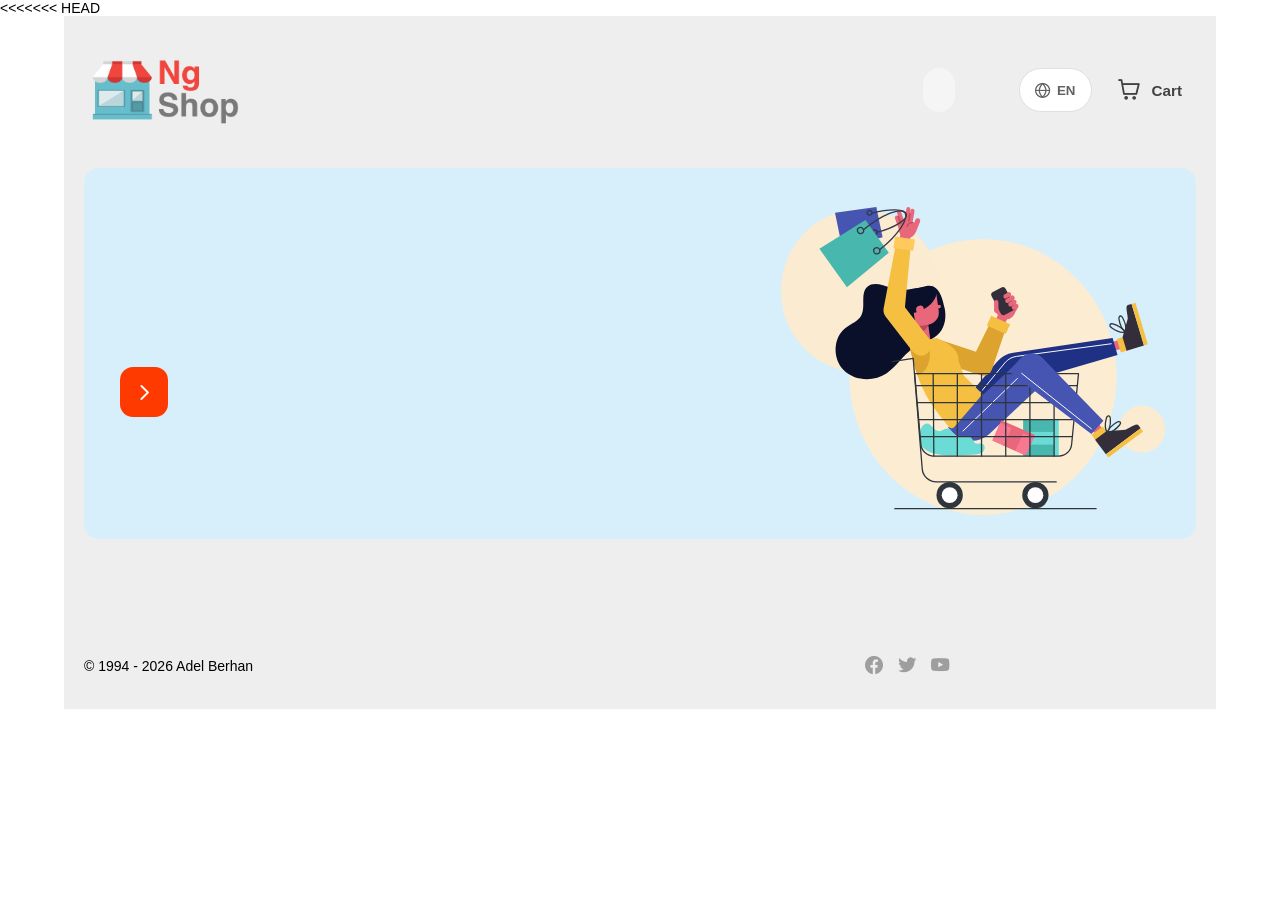
<file: index.html>
<!DOCTYPE html>
<html lang="en" data-critters-container>
  <head>
    <meta charset="utf-8">
    <title>NgShop</title>
<<<<<<< HEAD
    <!-- <base href="/ng-shop/" /> -->
    <meta name="viewport" content="width=device-width, initial-scale=1">
    <link rel="icon" type="image/x-icon" href="favicon.ico">

  <style>@import"https://fonts.googleapis.com/css2?family=Open+Sans:wght@300;400;600&display=swap";:root{--surface-a:#ffffff;--surface-b:#f8f9fa;--surface-c:#e9ecef;--surface-d:#dee2e6;--surface-e:#ffffff;--surface-f:#ffffff;--text-color:#495057;--text-color-secondary:#6c757d;--primary-color:#3B82F6;--primary-color-text:#ffffff;--font-family:-apple-system, BlinkMacSystemFont, Segoe UI, Roboto, Helvetica, Arial, sans-serif, Apple Color Emoji, Segoe UI Emoji, Segoe UI Symbol;--surface-0:#ffffff;--surface-50:#FAFAFA;--surface-100:#F5F5F5;--surface-200:#EEEEEE;--surface-300:#E0E0E0;--surface-400:#BDBDBD;--surface-500:#9E9E9E;--surface-600:#757575;--surface-700:#616161;--surface-800:#424242;--surface-900:#212121;--gray-50:#FAFAFA;--gray-100:#F5F5F5;--gray-200:#EEEEEE;--gray-300:#E0E0E0;--gray-400:#BDBDBD;--gray-500:#9E9E9E;--gray-600:#757575;--gray-700:#616161;--gray-800:#424242;--gray-900:#212121;--content-padding:1.25rem;--inline-spacing:.5rem;--border-radius:6px;--surface-ground:#eff3f8;--surface-section:#ffffff;--surface-card:#ffffff;--surface-overlay:#ffffff;--surface-border:#dfe7ef;--surface-hover:#f6f9fc;--focus-ring:0 0 0 .2rem #BFDBFE;--maskbg:rgba(0, 0, 0, .4);--highlight-bg:#EFF6FF;--highlight-text-color:#1D4ED8;color-scheme:light}*{box-sizing:border-box}:root{--blue-50:#f5f9ff;--blue-100:#d0e1fd;--blue-200:#abc9fb;--blue-300:#85b2f9;--blue-400:#609af8;--blue-500:#3b82f6;--blue-600:#326fd1;--blue-700:#295bac;--blue-800:#204887;--blue-900:#183462;--green-50:#f4fcf7;--green-100:#caf1d8;--green-200:#a0e6ba;--green-300:#76db9b;--green-400:#4cd07d;--green-500:#22c55e;--green-600:#1da750;--green-700:#188a42;--green-800:#136c34;--green-900:#0e4f26;--yellow-50:#fefbf3;--yellow-100:#faedc4;--yellow-200:#f6de95;--yellow-300:#f2d066;--yellow-400:#eec137;--yellow-500:#eab308;--yellow-600:#c79807;--yellow-700:#a47d06;--yellow-800:#816204;--yellow-900:#5e4803;--cyan-50:#f3fbfd;--cyan-100:#c3edf5;--cyan-200:#94e0ed;--cyan-300:#65d2e4;--cyan-400:#35c4dc;--cyan-500:#06b6d4;--cyan-600:#059bb4;--cyan-700:#047f94;--cyan-800:#036475;--cyan-900:#024955;--pink-50:#fef6fa;--pink-100:#fad3e7;--pink-200:#f7b0d3;--pink-300:#f38ec0;--pink-400:#f06bac;--pink-500:#ec4899;--pink-600:#c93d82;--pink-700:#a5326b;--pink-800:#822854;--pink-900:#5e1d3d;--indigo-50:#f7f7fe;--indigo-100:#dadafc;--indigo-200:#bcbdf9;--indigo-300:#9ea0f6;--indigo-400:#8183f4;--indigo-500:#6366f1;--indigo-600:#5457cd;--indigo-700:#4547a9;--indigo-800:#363885;--indigo-900:#282960;--teal-50:#f3fbfb;--teal-100:#c7eeea;--teal-200:#9ae0d9;--teal-300:#6dd3c8;--teal-400:#41c5b7;--teal-500:#14b8a6;--teal-600:#119c8d;--teal-700:#0e8174;--teal-800:#0b655b;--teal-900:#084a42;--orange-50:#fff8f3;--orange-100:#feddc7;--orange-200:#fcc39b;--orange-300:#fba86f;--orange-400:#fa8e42;--orange-500:#f97316;--orange-600:#d46213;--orange-700:#ae510f;--orange-800:#893f0c;--orange-900:#642e09;--bluegray-50:#f7f8f9;--bluegray-100:#dadee3;--bluegray-200:#bcc3cd;--bluegray-300:#9fa9b7;--bluegray-400:#818ea1;--bluegray-500:#64748b;--bluegray-600:#556376;--bluegray-700:#465161;--bluegray-800:#37404c;--bluegray-900:#282e38;--purple-50:#fbf7ff;--purple-100:#ead6fd;--purple-200:#dab6fc;--purple-300:#c996fa;--purple-400:#b975f9;--purple-500:#a855f7;--purple-600:#8f48d2;--purple-700:#763cad;--purple-800:#5c2f88;--purple-900:#432263;--red-50:#fff5f5;--red-100:#ffd0ce;--red-200:#ffaca7;--red-300:#ff8780;--red-400:#ff6259;--red-500:#ff3d32;--red-600:#d9342b;--red-700:#b32b23;--red-800:#8c221c;--red-900:#661814;--primary-50:#f5f9ff;--primary-100:#d0e1fd;--primary-200:#abc9fb;--primary-300:#85b2f9;--primary-400:#609af8;--primary-500:#3b82f6;--primary-600:#326fd1;--primary-700:#295bac;--primary-800:#204887;--primary-900:#183462}@charset "UTF-8";:root{--animate-duration:1s;--animate-delay:1s;--animate-repeat:1}body{font-family:sans-serif,open sans;font-size:14px}*{max-width:100%}body{max-width:100%;margin:0;padding:0}</style><link rel="stylesheet" href="styles.a1c644730b64e2ab.css" media="print" onload="this.media='all'"><noscript><link rel="stylesheet" href="styles.a1c644730b64e2ab.css"></noscript></head>
  <body>
    <ng-shop-root></ng-shop-root>
  <script src="runtime.d2558e461d8ce1ed.js" type="module"></script><script src="polyfills.2224484c337dc761.js" type="module"></script><script src="main.601c6daadef14318.js" type="module"></script></body>
    <base href="/">
    <meta name="viewport" content="width=device-width, initial-scale=1">
    <link rel="icon" type="image/x-icon" href="favicon.ico">
  <style>@import"https://fonts.googleapis.com/css2?family=Open+Sans:wght@300;400;600&display=swap";:root{font-family:Inter var,sans-serif;font-feature-settings:"cv02","cv03","cv04","cv11";font-variation-settings:normal;--font-family:"Inter var", sans-serif;--font-feature-settings:"cv02","cv03","cv04","cv11";--surface-a:#ffffff;--surface-b:#f8f9fa;--surface-c:#e9ecef;--surface-d:#dee2e6;--surface-e:#ffffff;--surface-f:#ffffff;--text-color:#495057;--text-color-secondary:#6c757d;--primary-color:#3B82F6;--primary-color-text:#ffffff;--surface-0:#ffffff;--surface-50:#FAFAFA;--surface-100:#F5F5F5;--surface-200:#EEEEEE;--surface-300:#E0E0E0;--surface-400:#BDBDBD;--surface-500:#9E9E9E;--surface-600:#757575;--surface-700:#616161;--surface-800:#424242;--surface-900:#212121;--gray-50:#FAFAFA;--gray-100:#F5F5F5;--gray-200:#EEEEEE;--gray-300:#E0E0E0;--gray-400:#BDBDBD;--gray-500:#9E9E9E;--gray-600:#757575;--gray-700:#616161;--gray-800:#424242;--gray-900:#212121;--content-padding:1.25rem;--inline-spacing:.5rem;--border-radius:6px;--surface-ground:#eff3f8;--surface-section:#ffffff;--surface-card:#ffffff;--surface-overlay:#ffffff;--surface-border:#dfe7ef;--surface-hover:#f6f9fc;--focus-ring:0 0 0 .2rem #BFDBFE;--maskbg:rgba(0, 0, 0, .4);--highlight-bg:#EFF6FF;--highlight-text-color:#1D4ED8;color-scheme:light}@font-face{font-family:Inter var;font-weight:100 900;font-display:swap;font-style:normal;font-named-instance:"Regular";src:url(Inter-roman.var.b2129c009ce46d43.woff2?v=3.19) format("woff2")}@font-face{font-family:Inter var;font-weight:100 900;font-display:swap;font-style:italic;font-named-instance:"Italic";src:url(Inter-italic.var.958a0b9742fb3ae8.woff2?v=3.19) format("woff2")}:root{--blue-50:#f5f9ff;--blue-100:#d0e1fd;--blue-200:#abc9fb;--blue-300:#85b2f9;--blue-400:#609af8;--blue-500:#3b82f6;--blue-600:#326fd1;--blue-700:#295bac;--blue-800:#204887;--blue-900:#183462;--green-50:#f4fcf7;--green-100:#caf1d8;--green-200:#a0e6ba;--green-300:#76db9b;--green-400:#4cd07d;--green-500:#22c55e;--green-600:#1da750;--green-700:#188a42;--green-800:#136c34;--green-900:#0e4f26;--yellow-50:#fefbf3;--yellow-100:#faedc4;--yellow-200:#f6de95;--yellow-300:#f2d066;--yellow-400:#eec137;--yellow-500:#eab308;--yellow-600:#c79807;--yellow-700:#a47d06;--yellow-800:#816204;--yellow-900:#5e4803;--cyan-50:#f3fbfd;--cyan-100:#c3edf5;--cyan-200:#94e0ed;--cyan-300:#65d2e4;--cyan-400:#35c4dc;--cyan-500:#06b6d4;--cyan-600:#059bb4;--cyan-700:#047f94;--cyan-800:#036475;--cyan-900:#024955;--pink-50:#fef6fa;--pink-100:#fad3e7;--pink-200:#f7b0d3;--pink-300:#f38ec0;--pink-400:#f06bac;--pink-500:#ec4899;--pink-600:#c93d82;--pink-700:#a5326b;--pink-800:#822854;--pink-900:#5e1d3d;--indigo-50:#f7f7fe;--indigo-100:#dadafc;--indigo-200:#bcbdf9;--indigo-300:#9ea0f6;--indigo-400:#8183f4;--indigo-500:#6366f1;--indigo-600:#5457cd;--indigo-700:#4547a9;--indigo-800:#363885;--indigo-900:#282960;--teal-50:#f3fbfb;--teal-100:#c7eeea;--teal-200:#9ae0d9;--teal-300:#6dd3c8;--teal-400:#41c5b7;--teal-500:#14b8a6;--teal-600:#119c8d;--teal-700:#0e8174;--teal-800:#0b655b;--teal-900:#084a42;--orange-50:#fff8f3;--orange-100:#feddc7;--orange-200:#fcc39b;--orange-300:#fba86f;--orange-400:#fa8e42;--orange-500:#f97316;--orange-600:#d46213;--orange-700:#ae510f;--orange-800:#893f0c;--orange-900:#642e09;--bluegray-50:#f7f8f9;--bluegray-100:#dadee3;--bluegray-200:#bcc3cd;--bluegray-300:#9fa9b7;--bluegray-400:#818ea1;--bluegray-500:#64748b;--bluegray-600:#556376;--bluegray-700:#465161;--bluegray-800:#37404c;--bluegray-900:#282e38;--purple-50:#fbf7ff;--purple-100:#ead6fd;--purple-200:#dab6fc;--purple-300:#c996fa;--purple-400:#b975f9;--purple-500:#a855f7;--purple-600:#8f48d2;--purple-700:#763cad;--purple-800:#5c2f88;--purple-900:#432263;--red-50:#fff5f5;--red-100:#ffd0ce;--red-200:#ffaca7;--red-300:#ff8780;--red-400:#ff6259;--red-500:#ff3d32;--red-600:#d9342b;--red-700:#b32b23;--red-800:#8c221c;--red-900:#661814;--primary-50:#f5f9ff;--primary-100:#d0e1fd;--primary-200:#abc9fb;--primary-300:#85b2f9;--primary-400:#609af8;--primary-500:#3b82f6;--primary-600:#326fd1;--primary-700:#295bac;--primary-800:#204887;--primary-900:#183462}@layer primeng{*{box-sizing:border-box}}@layer primeng{}@charset "UTF-8";:root{--animate-duration:1s;--animate-delay:1s;--animate-repeat:1}body{font-family:sans-serif,open sans;font-size:14px}:root{--brand-primary:#ff3a00}body{margin:0;padding:0}</style><link rel="stylesheet" href="styles.1106d28347e21e89.css" media="print" onload="this.media='all'"><noscript><link rel="stylesheet" href="styles.1106d28347e21e89.css"></noscript></head>
  <body>
    <ng-shop-root></ng-shop-root>
  <script src="runtime.46602bc6e8a8a7a4.js" type="module"></script><script src="polyfills.5d727838557b299f.js" type="module"></script><script src="main.c61cf2cad62b1aca.js" type="module"></script></body>

    <base href="/">
    <meta name="viewport" content="width=device-width, initial-scale=1">
    <link rel="icon" type="image/x-icon" href="favicon.ico">
  <style>@import"https://fonts.googleapis.com/css2?family=Open+Sans:wght@300;400;600&display=swap";:root{font-family:Inter var,sans-serif;font-feature-settings:"cv02","cv03","cv04","cv11";font-variation-settings:normal;--font-family:"Inter var", sans-serif;--font-feature-settings:"cv02","cv03","cv04","cv11";--surface-a:#ffffff;--surface-b:#f8f9fa;--surface-c:#e9ecef;--surface-d:#dee2e6;--surface-e:#ffffff;--surface-f:#ffffff;--text-color:#495057;--text-color-secondary:#6c757d;--primary-color:#3B82F6;--primary-color-text:#ffffff;--surface-0:#ffffff;--surface-50:#FAFAFA;--surface-100:#F5F5F5;--surface-200:#EEEEEE;--surface-300:#E0E0E0;--surface-400:#BDBDBD;--surface-500:#9E9E9E;--surface-600:#757575;--surface-700:#616161;--surface-800:#424242;--surface-900:#212121;--gray-50:#FAFAFA;--gray-100:#F5F5F5;--gray-200:#EEEEEE;--gray-300:#E0E0E0;--gray-400:#BDBDBD;--gray-500:#9E9E9E;--gray-600:#757575;--gray-700:#616161;--gray-800:#424242;--gray-900:#212121;--content-padding:1.25rem;--inline-spacing:.5rem;--border-radius:6px;--surface-ground:#eff3f8;--surface-section:#ffffff;--surface-card:#ffffff;--surface-overlay:#ffffff;--surface-border:#dfe7ef;--surface-hover:#f6f9fc;--focus-ring:0 0 0 .2rem #BFDBFE;--maskbg:rgba(0, 0, 0, .4);--highlight-bg:#EFF6FF;--highlight-text-color:#1D4ED8;color-scheme:light}@font-face{font-family:Inter var;font-weight:100 900;font-display:swap;font-style:normal;font-named-instance:"Regular";src:url(Inter-roman.var.b2129c009ce46d43.woff2?v=3.19) format("woff2")}@font-face{font-family:Inter var;font-weight:100 900;font-display:swap;font-style:italic;font-named-instance:"Italic";src:url(Inter-italic.var.958a0b9742fb3ae8.woff2?v=3.19) format("woff2")}:root{--blue-50:#f5f9ff;--blue-100:#d0e1fd;--blue-200:#abc9fb;--blue-300:#85b2f9;--blue-400:#609af8;--blue-500:#3b82f6;--blue-600:#326fd1;--blue-700:#295bac;--blue-800:#204887;--blue-900:#183462;--green-50:#f4fcf7;--green-100:#caf1d8;--green-200:#a0e6ba;--green-300:#76db9b;--green-400:#4cd07d;--green-500:#22c55e;--green-600:#1da750;--green-700:#188a42;--green-800:#136c34;--green-900:#0e4f26;--yellow-50:#fefbf3;--yellow-100:#faedc4;--yellow-200:#f6de95;--yellow-300:#f2d066;--yellow-400:#eec137;--yellow-500:#eab308;--yellow-600:#c79807;--yellow-700:#a47d06;--yellow-800:#816204;--yellow-900:#5e4803;--cyan-50:#f3fbfd;--cyan-100:#c3edf5;--cyan-200:#94e0ed;--cyan-300:#65d2e4;--cyan-400:#35c4dc;--cyan-500:#06b6d4;--cyan-600:#059bb4;--cyan-700:#047f94;--cyan-800:#036475;--cyan-900:#024955;--pink-50:#fef6fa;--pink-100:#fad3e7;--pink-200:#f7b0d3;--pink-300:#f38ec0;--pink-400:#f06bac;--pink-500:#ec4899;--pink-600:#c93d82;--pink-700:#a5326b;--pink-800:#822854;--pink-900:#5e1d3d;--indigo-50:#f7f7fe;--indigo-100:#dadafc;--indigo-200:#bcbdf9;--indigo-300:#9ea0f6;--indigo-400:#8183f4;--indigo-500:#6366f1;--indigo-600:#5457cd;--indigo-700:#4547a9;--indigo-800:#363885;--indigo-900:#282960;--teal-50:#f3fbfb;--teal-100:#c7eeea;--teal-200:#9ae0d9;--teal-300:#6dd3c8;--teal-400:#41c5b7;--teal-500:#14b8a6;--teal-600:#119c8d;--teal-700:#0e8174;--teal-800:#0b655b;--teal-900:#084a42;--orange-50:#fff8f3;--orange-100:#feddc7;--orange-200:#fcc39b;--orange-300:#fba86f;--orange-400:#fa8e42;--orange-500:#f97316;--orange-600:#d46213;--orange-700:#ae510f;--orange-800:#893f0c;--orange-900:#642e09;--bluegray-50:#f7f8f9;--bluegray-100:#dadee3;--bluegray-200:#bcc3cd;--bluegray-300:#9fa9b7;--bluegray-400:#818ea1;--bluegray-500:#64748b;--bluegray-600:#556376;--bluegray-700:#465161;--bluegray-800:#37404c;--bluegray-900:#282e38;--purple-50:#fbf7ff;--purple-100:#ead6fd;--purple-200:#dab6fc;--purple-300:#c996fa;--purple-400:#b975f9;--purple-500:#a855f7;--purple-600:#8f48d2;--purple-700:#763cad;--purple-800:#5c2f88;--purple-900:#432263;--red-50:#fff5f5;--red-100:#ffd0ce;--red-200:#ffaca7;--red-300:#ff8780;--red-400:#ff6259;--red-500:#ff3d32;--red-600:#d9342b;--red-700:#b32b23;--red-800:#8c221c;--red-900:#661814;--primary-50:#f5f9ff;--primary-100:#d0e1fd;--primary-200:#abc9fb;--primary-300:#85b2f9;--primary-400:#609af8;--primary-500:#3b82f6;--primary-600:#326fd1;--primary-700:#295bac;--primary-800:#204887;--primary-900:#183462}@layer primeng{*{box-sizing:border-box}}@layer primeng{}@charset "UTF-8";:root{--animate-duration:1s;--animate-delay:1s;--animate-repeat:1}body{font-family:sans-serif,open sans;font-size:14px}:root{--brand-primary:#ff3a00}body{margin:0;padding:0}</style><link rel="stylesheet" href="styles.29d822049c5440e7.css" media="print" onload="this.media='all'"><noscript><link rel="stylesheet" href="styles.29d822049c5440e7.css"></noscript></head>
  <body>
    <ng-shop-root></ng-shop-root>
  <script src="runtime.46602bc6e8a8a7a4.js" type="module"></script><script src="polyfills.5d727838557b299f.js" type="module"></script><script src="main.f41db76e83af14aa.js" type="module"></script></body>
</html>
</file>
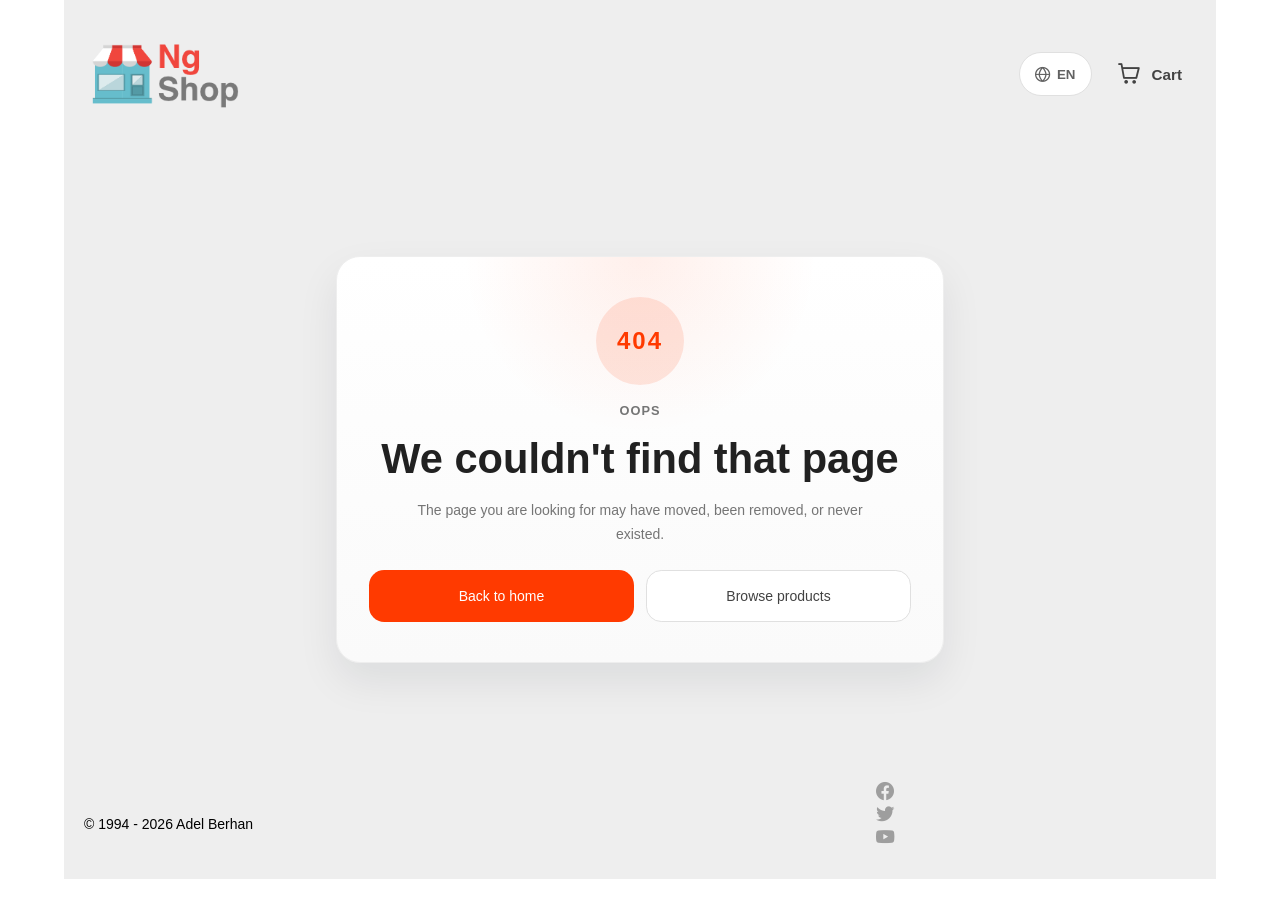
<file: ng-shop/index.html>
<!DOCTYPE html>
<html lang="en" data-critters-container>
  <head>
    <meta charset="utf-8">
    <title>NgShop</title>
    <base href="/">
    <meta name="viewport" content="width=device-width, initial-scale=1">
    <link rel="icon" type="image/x-icon" href="favicon.ico">
  <style>@import"https://fonts.googleapis.com/css2?family=Open+Sans:wght@300;400;600&display=swap";:root{font-family:Inter var,sans-serif;font-feature-settings:"cv02","cv03","cv04","cv11";font-variation-settings:normal;--font-family:"Inter var", sans-serif;--font-feature-settings:"cv02","cv03","cv04","cv11";--surface-a:#ffffff;--surface-b:#f8f9fa;--surface-c:#e9ecef;--surface-d:#dee2e6;--surface-e:#ffffff;--surface-f:#ffffff;--text-color:#495057;--text-color-secondary:#6c757d;--primary-color:#3B82F6;--primary-color-text:#ffffff;--surface-0:#ffffff;--surface-50:#FAFAFA;--surface-100:#F5F5F5;--surface-200:#EEEEEE;--surface-300:#E0E0E0;--surface-400:#BDBDBD;--surface-500:#9E9E9E;--surface-600:#757575;--surface-700:#616161;--surface-800:#424242;--surface-900:#212121;--gray-50:#FAFAFA;--gray-100:#F5F5F5;--gray-200:#EEEEEE;--gray-300:#E0E0E0;--gray-400:#BDBDBD;--gray-500:#9E9E9E;--gray-600:#757575;--gray-700:#616161;--gray-800:#424242;--gray-900:#212121;--content-padding:1.25rem;--inline-spacing:.5rem;--border-radius:6px;--surface-ground:#eff3f8;--surface-section:#ffffff;--surface-card:#ffffff;--surface-overlay:#ffffff;--surface-border:#dfe7ef;--surface-hover:#f6f9fc;--focus-ring:0 0 0 .2rem #BFDBFE;--maskbg:rgba(0, 0, 0, .4);--highlight-bg:#EFF6FF;--highlight-text-color:#1D4ED8;color-scheme:light}@font-face{font-family:Inter var;font-weight:100 900;font-display:swap;font-style:normal;font-named-instance:"Regular";src:url(Inter-roman.var.b2129c009ce46d43.woff2?v=3.19) format("woff2")}@font-face{font-family:Inter var;font-weight:100 900;font-display:swap;font-style:italic;font-named-instance:"Italic";src:url(Inter-italic.var.958a0b9742fb3ae8.woff2?v=3.19) format("woff2")}:root{--blue-50:#f5f9ff;--blue-100:#d0e1fd;--blue-200:#abc9fb;--blue-300:#85b2f9;--blue-400:#609af8;--blue-500:#3b82f6;--blue-600:#326fd1;--blue-700:#295bac;--blue-800:#204887;--blue-900:#183462;--green-50:#f4fcf7;--green-100:#caf1d8;--green-200:#a0e6ba;--green-300:#76db9b;--green-400:#4cd07d;--green-500:#22c55e;--green-600:#1da750;--green-700:#188a42;--green-800:#136c34;--green-900:#0e4f26;--yellow-50:#fefbf3;--yellow-100:#faedc4;--yellow-200:#f6de95;--yellow-300:#f2d066;--yellow-400:#eec137;--yellow-500:#eab308;--yellow-600:#c79807;--yellow-700:#a47d06;--yellow-800:#816204;--yellow-900:#5e4803;--cyan-50:#f3fbfd;--cyan-100:#c3edf5;--cyan-200:#94e0ed;--cyan-300:#65d2e4;--cyan-400:#35c4dc;--cyan-500:#06b6d4;--cyan-600:#059bb4;--cyan-700:#047f94;--cyan-800:#036475;--cyan-900:#024955;--pink-50:#fef6fa;--pink-100:#fad3e7;--pink-200:#f7b0d3;--pink-300:#f38ec0;--pink-400:#f06bac;--pink-500:#ec4899;--pink-600:#c93d82;--pink-700:#a5326b;--pink-800:#822854;--pink-900:#5e1d3d;--indigo-50:#f7f7fe;--indigo-100:#dadafc;--indigo-200:#bcbdf9;--indigo-300:#9ea0f6;--indigo-400:#8183f4;--indigo-500:#6366f1;--indigo-600:#5457cd;--indigo-700:#4547a9;--indigo-800:#363885;--indigo-900:#282960;--teal-50:#f3fbfb;--teal-100:#c7eeea;--teal-200:#9ae0d9;--teal-300:#6dd3c8;--teal-400:#41c5b7;--teal-500:#14b8a6;--teal-600:#119c8d;--teal-700:#0e8174;--teal-800:#0b655b;--teal-900:#084a42;--orange-50:#fff8f3;--orange-100:#feddc7;--orange-200:#fcc39b;--orange-300:#fba86f;--orange-400:#fa8e42;--orange-500:#f97316;--orange-600:#d46213;--orange-700:#ae510f;--orange-800:#893f0c;--orange-900:#642e09;--bluegray-50:#f7f8f9;--bluegray-100:#dadee3;--bluegray-200:#bcc3cd;--bluegray-300:#9fa9b7;--bluegray-400:#818ea1;--bluegray-500:#64748b;--bluegray-600:#556376;--bluegray-700:#465161;--bluegray-800:#37404c;--bluegray-900:#282e38;--purple-50:#fbf7ff;--purple-100:#ead6fd;--purple-200:#dab6fc;--purple-300:#c996fa;--purple-400:#b975f9;--purple-500:#a855f7;--purple-600:#8f48d2;--purple-700:#763cad;--purple-800:#5c2f88;--purple-900:#432263;--red-50:#fff5f5;--red-100:#ffd0ce;--red-200:#ffaca7;--red-300:#ff8780;--red-400:#ff6259;--red-500:#ff3d32;--red-600:#d9342b;--red-700:#b32b23;--red-800:#8c221c;--red-900:#661814;--primary-50:#f5f9ff;--primary-100:#d0e1fd;--primary-200:#abc9fb;--primary-300:#85b2f9;--primary-400:#609af8;--primary-500:#3b82f6;--primary-600:#326fd1;--primary-700:#295bac;--primary-800:#204887;--primary-900:#183462}@layer primeng{*{box-sizing:border-box}}@layer primeng{}@charset "UTF-8";:root{--animate-duration:1s;--animate-delay:1s;--animate-repeat:1}body{font-family:sans-serif,open sans;font-size:14px}:root{--brand-primary:#ff3a00}body{margin:0;padding:0}</style><link rel="stylesheet" href="styles.6ccfc925c851cbd1.css" media="print" onload="this.media='all'"><noscript><link rel="stylesheet" href="styles.6ccfc925c851cbd1.css"></noscript></head>
  <body>
    <ng-shop-root></ng-shop-root>
  <script src="runtime.46602bc6e8a8a7a4.js" type="module"></script><script src="polyfills.5d727838557b299f.js" type="module"></script><script src="main.9f027195b0c27430.js" type="module"></script></body>
</html>
</file>
